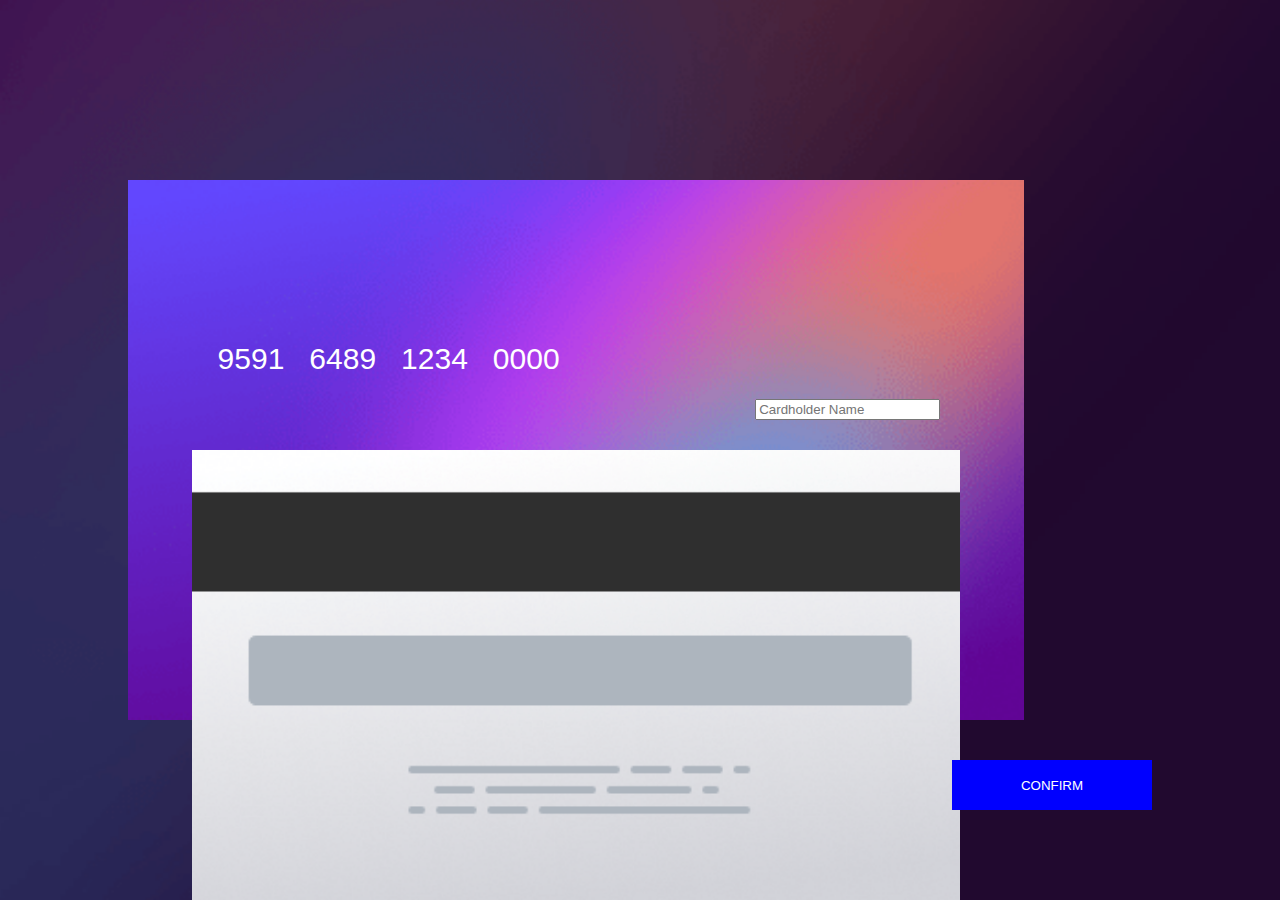
<file: index.html>
<!DOCTYPE html>
<html lang="en">
<head>
  <meta charset="UTF-8">
  <meta name="viewport" content="width=device-width, initial-scale=1.0">

  <link rel="icon" type="image/png" sizes="32x32" href="./images/favicon-32x32.png">
  <title>Frontend Mentor | Interactive card details form</title>
  <link rel="stylesheet" href="styles.css">
</head>
<body>
  <div class="container">
    <img src="images/bg-main-desktop.png" alt="Background image">
    <div class="card-container">
      <img src="images/bg-card-front.png" alt="Card front">
      <div class="card-number">
        9591 &nbsp;&nbsp;6489 &nbsp;&nbsp;1234 &nbsp;&nbsp;0000
      </div>
      <div class="card-holder-name">
        <input type="text" id="cardholder-name" placeholder="Cardholder Name">
      </div>
    </div>
    <div class="card-back">
      <img src="images/bg-card-back.png" alt="Card back">
    </div>
  </div>
  <div class="button-container">
    <button onClick='redirectToPage2()' id="confirm-button">CONFIRM</button>
  </div>
  <script src="script.js"></script>
</body>
</html>
</file>
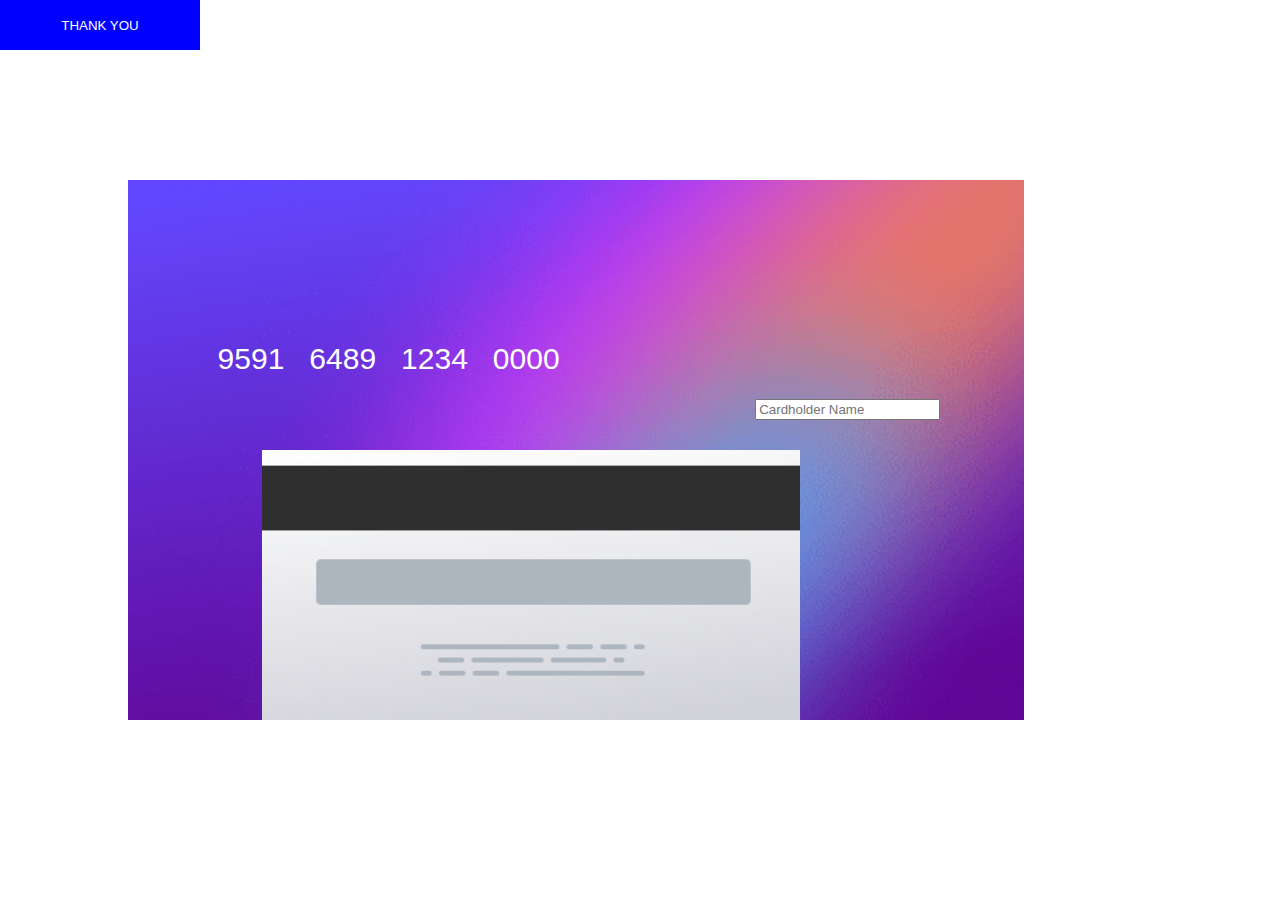
<file: page2.html>
<!DOCTYPE html>
<html lang="en">
<head>
  <meta charset="UTF-8">
  <meta name="viewport" content="width=device-width, initial-scale=1.0">

  <link rel="icon" type="image/png" sizes="32x32" href="./images/favicon-32x32.png">
  <title>Frontend Mentor | Interactive card details form</title>
  <link rel="stylesheet" href="styles.css">
</head>
<body>
  <div class="card-container">
    <img src="images/bg-card-front.png" alt="Card Front">
    <div class="card-number">
      9591 &nbsp;&nbsp;6489 &nbsp;&nbsp;1234 &nbsp;&nbsp;0000
    </div>
    <div class="card-holder-name">
      <input type="text" id="cardholder-name" placeholder="Cardholder Name">
    </div>
    <div class="card-back">
      <img src="images/bg-card-back.png" alt="Card Back">
    </div>
  </div>
  <button id="confirm-button">THANK YOU</button>
</body>
</html>
</file>
<file: styles.css>
body {
    margin: 0;
    font-family: 'Raleway', sans-serif;
  }
  
  .container {
    position: relative;
    height: 100vh;
  }
  
  img {
    width: 100%;
    height: 100%;
    object-fit: cover;
  }
  
  .card-container {
    position: absolute;
    top: 20%;
    left: 10%;
    width: 70%;
    height: 60%;
    display: flex;
    flex-direction: column;
    align-items: center;
    justify-content: space-between;
  }
  
  .card-number {
    position: absolute;
    top: 30%;
    left: 10%;
    color: white;
    font-size: 30px;
  }
  
  .card-holder-name {
    position: absolute;
    top: 40%;
    left: 70%;
    color: white;
    font-size: 20px;
  }
  
  .card-back {
    position: absolute;
    top: 50%;
    left: 15%;
    width: 60%;
    height: 50%;
  }
  
  .button-container {
    position: absolute;
    bottom: 10%;
    right: 10%;
  }
  
  button {
    width: 200px;
    height: 50px;
    color: white;
    background-color: blue;
    border: none;
    cursor: pointer;
  }
</file>
